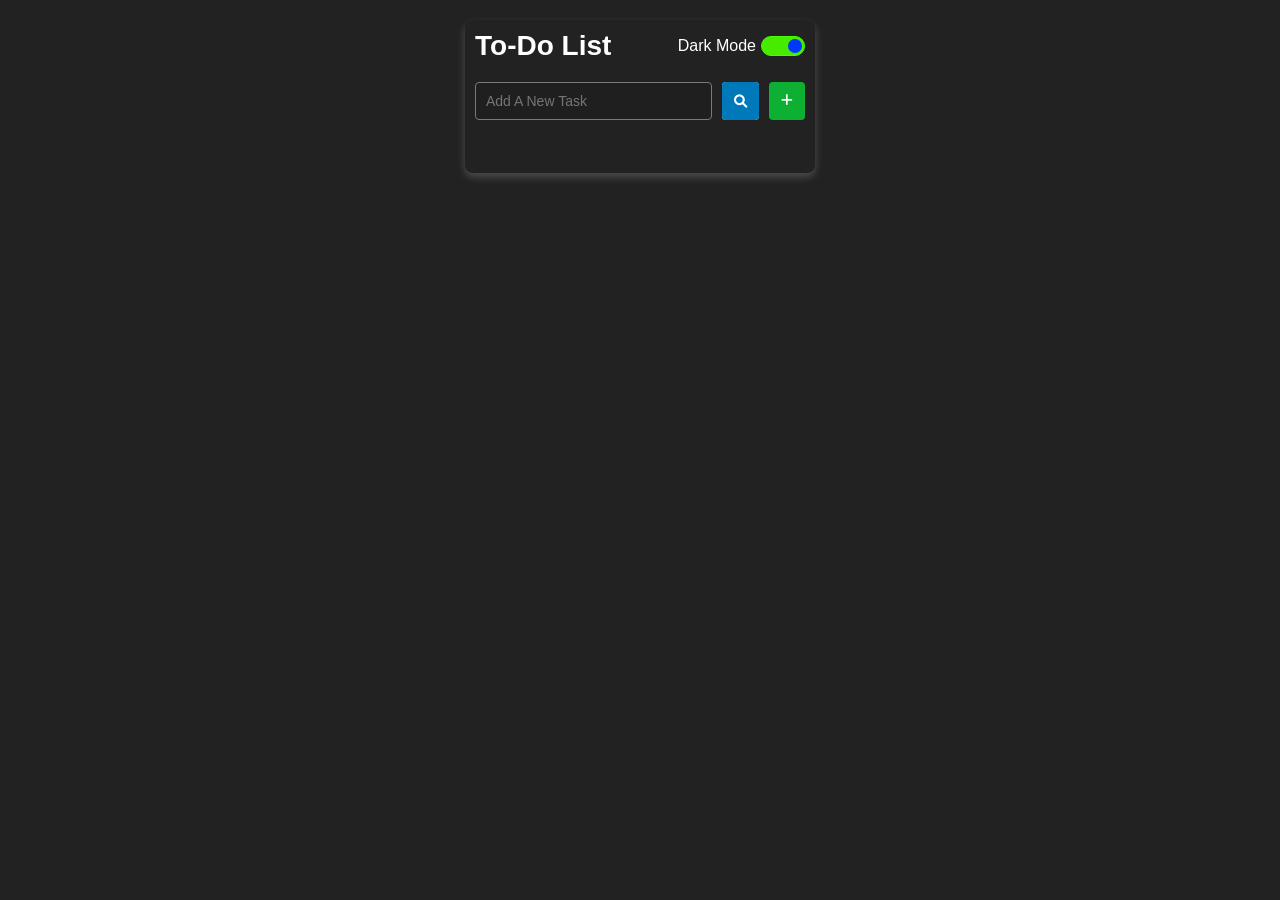
<file: index.html>
<!DOCTYPE html>
<html lang="en">

<head>
  <meta charset="UTF-8">
  <meta name="viewport" content="width=device-width, initial-scale=1.0">
  <title>Document</title>
  <link rel="stylesheet" href="https://cdnjs.cloudflare.com/ajax/libs/font-awesome/6.0.0/css/all.min.css">
  <link rel="stylesheet" href="style.css">
</head>

<body>
  <div class="todo-container">
    <div class="text-box">
      <p class="heading">To-Do List</p>
      <div class="dark-box">
        <label for="dark-mode" class="flex pointer">Dark Mode
          <input type="checkbox" id="dark-mode" name="dark-mode" class="hidden">
          <div class="slider" tabindex="0" role="button"></div>
        </label>
      </div>
    </div>
    <div class="input-section">
      <input type="text" id="todo-input" placeholder="Add A New Task">
      <button id="search-btn">
        <div class="fa fa-search"></div>
      </button>
      <button id="add-btn" class="fa fa-add"></button>
    </div>
    <div class="msg">
      <p class="msg-text">Please Add The Existing Task First</p>
    </div>
    <ul id="todo-list"></ul>
  </div>

  <script src="script.js"></script>
</body>

</html>
</file>
<file: style.css>
* {
  box-sizing: border-box;
}

body {
  font-family: Arial, sans-serif;
  background-color: white;
  display: flex;
  justify-content: center;
  align-items: start;
  height: 100vh;
  margin: 0;
  padding: 20px 0 0 0;
  transition: all 300ms ease-out;
}

body.dark {
  background-color: rgb(34, 34, 34);
}

.todo-container {
  background: rgb(255, 255, 255);
  padding: 10px;
  border-radius: 8px;
  box-shadow: 0 4px 8px rgba(0, 0, 0, 0.2);
  width: 350px;
  text-align: center;
  margin: 0 10px;
  transition: all 300ms ease-out;
}

.todo-container.dark {
  background-color: rgb(34, 34, 34);
  color: white;
  box-shadow: 0 4px 8px rgba(255, 255, 255, 0.2);
}

.input-section {
  display: flex;
  justify-content: space-between;
  gap: 10px;
}

#todo-input {
  flex: 1;
  padding: 10px;
  border: 1px solid #ccc;
  border-radius: 4px;
  outline: none;
  font-size: 14px;
  transition: all 300ms ease-out;
}

#todo-input.dark {
  border-color: #7a7a7a;
  background-color: rgb(31, 31, 31);
  color: white;
}

#add-btn,
#search-btn {
  padding: 10px 12px;
  color: white;
  border: none;
  border-radius: 4px;
  cursor: pointer;
  position: relative;
  z-index: 0;
}
#search-btn:hover {
  background-color: #006ea9;
}
#search-btn::after {
  content: "";
  position: absolute;
  top: 0;
  left: 0;
  background-color: #0079ba;
  border-radius: 4px;
  z-index: -1;
  width: 100%;
  height: 100%;
}

#search-btn.searching::before {
  content: "";
  position: absolute;
  top: -3px;
  left: -3px;
  width: calc(100% + 6px);
  height: calc(100% + 6px);
  background-image: linear-gradient(
    45deg,
    rgba(255, 213, 222),
    rgb(255, 61, 22),
    rgb(16, 195, 0),
    rgba(148, 229, 180)
  );
  border-radius: 4px;
  background-size: 600%;
  z-index: -1;
  filter: blur(2px);
  animation: moving-border 10s linear 0s infinite;
}
#search-btn.searching.dark::before {
  background-image: linear-gradient(
    45deg,
    rgb(94, 255, 172),
    rgb(255, 154, 183),
    rgb(255, 103, 27),
    rgb(226, 99, 255)
  );
}
@keyframes moving-border {
  0% {
    background-position: 0 0;
  }
  50% {
    background-position: 600% 0;
  }
  100% {
    background-position: 0 0;
  }
}

#add-btn {
  background-color: #0db033;
}

#add-btn:hover {
  background-color: #218838;
}
#add-btn[disabled] {
  background-color: #79a07c;
  cursor: not-allowed;
}
#todo-list {
  list-style-type: none;
  padding: 0;
  margin: 10px 0 0;
  max-height: 60vh;
  overflow-y: auto;
  scrollbar-width: none;
}

#todo-list li {
  padding: 5px 5px 5px 0;
  margin: 5px 0;
  max-height: 34.9375px;
  background: #c8c8c8;
  border: 1px solid #ddd;
  border-radius: 4px;
  display: flex;
  color: black;
  justify-content: space-between;
  align-items: center;
  transition: all 300ms ease-out;
  width: 100%;
}

#todo-list li.dark {
  background: #3a3a3a;
  border: 1px solid #8f8f8f;
  color: white;
}

#todo-list li .delete-btn {
  background: #ff0019;
  color: white;
  border: none;
  border-radius: 4px;
  padding: 5px 5px;
  cursor: pointer;
  margin: 0 5px;
}

#todo-list li .edit-btn {
  background: #28a745;
  color: white;
  border: none;
  border-radius: 4px;
  padding: 5px 5px;
  cursor: pointer;
}

#todo-list li button.delete-btn:hover {
  background: #c82333;
}

#todo-list li button.edit-btn:hover {
  background: #10a710;
}

.text-box {
  display: flex;
  justify-content: space-between;
  align-items: center;
  margin-bottom: 20px;
}

#todo-list li .text-area {
  width: 100%;
  margin: 0 5px 0 0;
  text-align: left;
  overflow-x: auto;
  scrollbar-width: none;
  white-space: nowrap;
  /* word-break: ; */
}

.dark-box {
  display: flex;
  justify-content: center;
  align-items: center;
}

.pointer {
  cursor: pointer;
}

p.heading {
  margin: 0;
  font-size: 28px;
  font-weight: 700;
}

@media (max-width: 500px) {
  p.heading {
    font-size: 6.4vw;
  }

  .todo-container {
    width: min(350px, calc(100vw - 20px));
  }

  .msg {
    font-size: 0.9em;
  }
}

hr.sep-text-btn {
  margin: 0;
  width: 0;
  height: 22px;
  border-width: 1px;
  border-color: #000000;
  transition: all 300ms ease-out;
}

hr.sep-text-btn.dark {
  border-color: #ffffff;
}

.flex {
  display: flex;
  align-items: center;
}

input.done {
  width: 22px;
  height: 22px;
  margin: 0 5px;
  accent-color: rgb(0, 255, 0);
  cursor: pointer;
}

.border {
  border: 2px solid red;
}

.hidden {
  display: none;
}

.slider {
  width: 44px;
  height: 20px;
  background-color: grey;
  border-radius: 20px;
  position: relative;
  margin: 0 0 0 5px;
  transition: all 300ms ease-out;
  border: 1px solid rgb(0, 55, 255);
}

.slider::before {
  content: "";
  position: absolute;
  width: 14px;
  height: 14px;
  background-color: rgb(0, 55, 255);
  border-radius: 50%;
  top: 2.2px;
  left: 2px;
  transition: all 300ms cubic-bezier(0.64, 0.38, 0, 1.34);
}

input#dark-mode:checked + .slider::before {
  left: 26.4px;
}

input#dark-mode:checked + .slider {
  background-color: rgb(70, 235, 0);
  border-color: rgb(70, 255, 0);
}

label {
  -webkit-tap-highlight-color: transparent;
}

.add-animate {
  animation: add 300ms ease 0s 1;
  overflow: hidden;
}

.animate-delete {
  animation: delete 300ms ease 0s 1;
  overflow: hidden;
}

.animate-edit {
  animation: edit 300ms ease 0s 1;
  overflow: hidden;
}

.msg {
  font-weight: 700;
  font-family: sans-serif;
  visibility: hidden;
  margin-top: 15px;
}

.msg.animate {
  animation: warn 0.2s linear 0s 3;
}

p.msg-text {
  margin: 0;
}
#todo-list > li.dragging {
  background-color: rgb(255, 78, 78);
  opacity: 0.7;
}

@keyframes add {
  0% {
    height: 0;
    opacity: 0;
    transform: translateY(-100px);
    border-width: 0;
    width: 0;
    z-index: -1;
  }

  100% {
    height: 34.9375px;
    opacity: 1;
    transform: translateY(0);
    border-width: 1px;
    width: 100%;
    z-index: -1;
  }
}

@keyframes delete {
  0% {
    height: 34.9375px;
    opacity: 1;
    transform: translateX(0);
    padding: 5px;
    margin: 5px;
    border-width: 1px;
    width: 100%;
  }

  100% {
    height: 0;
    opacity: 0;
    transform: translateX(-100px);
    padding: 0;
    margin: 0;
    border-width: 0;
    width: 0;
  }
}

@keyframes edit {
  0% {
    height: 34.9375px;
    opacity: 1;
    transform: translateY(0);
    padding: 5px;
    margin: 5px;
    border-width: 1px;
  }

  100% {
    height: -100px;
    opacity: 0;
    transform: translateY(-100px);
    padding: 0;
    margin: 0;
    border-width: 0;
  }
}

@keyframes warn {
  0% {
    color: red;
  }

  50% {
    color: rgb(255, 255, 255);
  }

  100% {
    color: red;
  }
}
</file>
